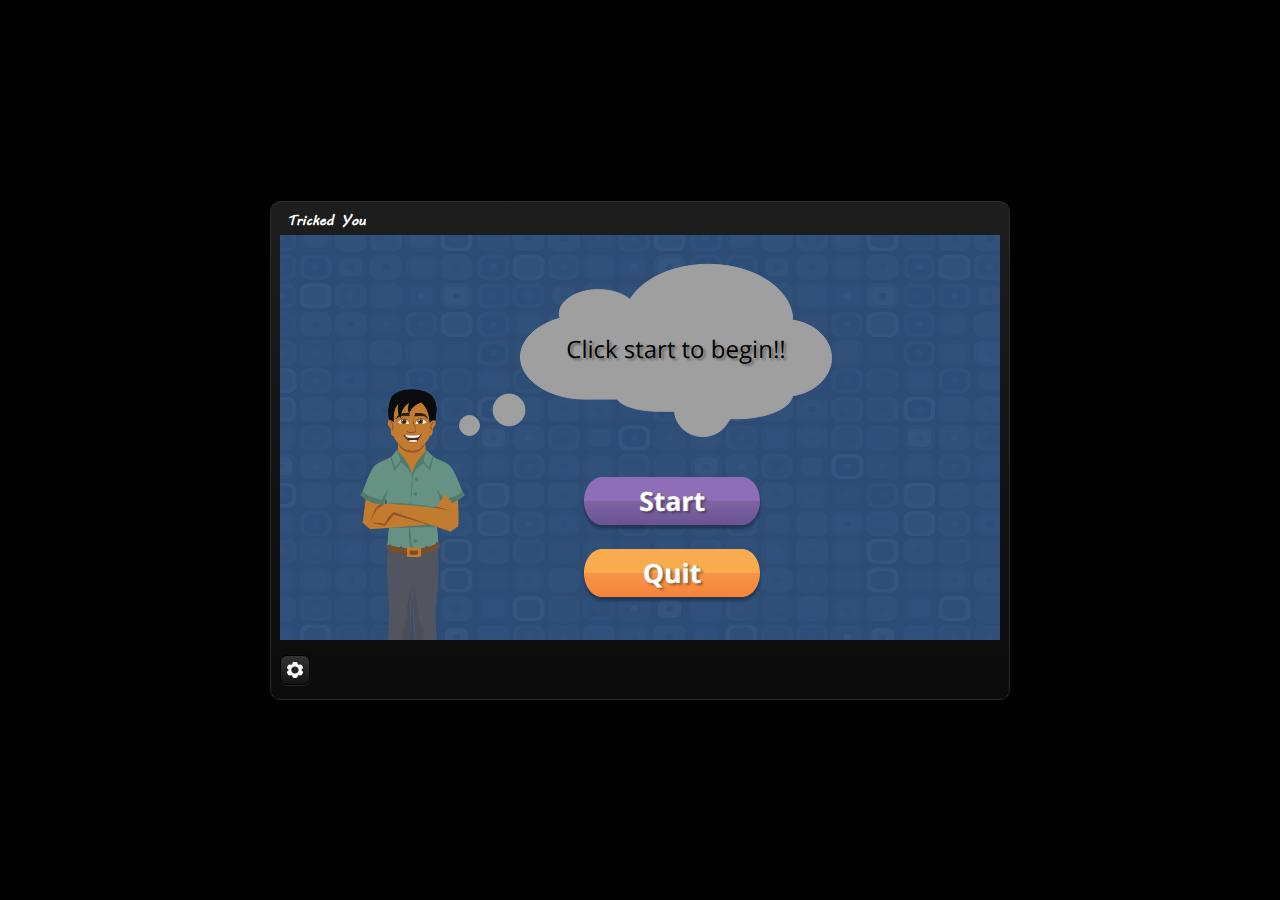
<file: index.html>
<!doctype html>
<html lang="en-US">
<head>
  <meta charset="utf-8">
  <!-- Created using Storyline 360 - http://www.articulate.com  -->
  <!-- version: 3.65.28121.0 -->
  <title>Tricked You</title>
  <meta http-equiv="x-ua-compatible" content="IE=edge"/>
  <meta name="viewport" content="width=device-width,initial-scale=1,user-scalable=no,shrink-to-fit=no,minimal-ui"/>
  <meta name="apple-mobile-web-app-capable" content="yes"/>
  <style>
    html, body { height: 100%; padding: 0; margin: 0 }
    #app { height: 100%; width: 100%; }
  </style>

  <script>
    window.DS = {};
    window.globals = {
      DATA_PATH_BASE: '',
      HAS_FRAME: true,
      HAS_SLIDE: true,

      lmsPresent: false,
      tinCanPresent: false,
      cmi5Present: false,
      aoSupport: false,
      scale: 'noscale',
      captureRc: false,
      browserSize: 'optimal',
      bgColor: '#000000',
      features: 'AccessibleVideo,InsertSvgPicture,LayerPresentAsDialog,MultipleQuizTracking,QuestionCorrectVariable,UpdatedThemeEditor',
      themeName: 'classic',
      preloaderColor: '#FFFFFF',
      suppressAnalytics: false,
      productChannel: 'stable',
      publishSource: 'storyline',
      aid: 'aid|a013950b-23ee-4e17-b3db-181055619eda',
      cid: 'aa8fadf0-d1cc-48bb-8a03-8aa0d28f4f06',
      playerVersion: '3.65.28121.0',
      publishTimestamp: '2022-07-05T11:22:02.3605394Z',
      maxIosVideoElements: 10,

      
      parseParams: function(qs) {
        if (window.globals.parsedParams != null) {
          return window.globals.parsedParams;
        }
        qs = (qs || window.location.search.substr(1)).split('+').join(' ');
        var params = {},
            tokens,
            re = /[?&]?([^=]+)=([^&]*)/g;

        while (tokens = re.exec(qs)) {
          params[decodeURIComponent(tokens[1]).trim()] =
            decodeURIComponent(tokens[2]).trim();
        }
        window.globals.parsedParams = params;
        return params;
      }

    };
  </script>
  <script>
    var isIe11 = ('ActiveXObject' in window || window.MSBlobBuilder != null)
      && window.msCrypto != null && !window.ActiveXObject;
    if (isIe11 && window.globals.features.indexOf('IE11Warning') != -1) {
      window.globals.unsupportedBrowser = true;
      document.write(atob('[base64]'));
    }
  </script>
  
  <script>window.THREE = { };</script>
  
</head>
<body style="background: #000000" class="cs-HTML theme-classic">
  <!-- 360 -->
  <script>!function(e){var i=/iPhone/i,o=/iPod/i,n=/iPad/i,t=/(?=.*\bAndroid\b)(?=.*\bMobile\b)/i,d=/Android/i,s=/(?=.*\bAndroid\b)(?=.*\bSD4930UR\b)/i,b=/(?=.*\bAndroid\b)(?=.*\b(?:KFOT|KFTT|KFJWI|KFJWA|KFSOWI|KFTHWI|KFTHWA|KFAPWI|KFAPWA|KFARWI|KFASWI|KFSAWI|KFSAWA)\b)/i,r=/IEMobile/i,h=/(?=.*\bWindows\b)(?=.*\bARM\b)/i,a=/BlackBerry/i,l=/BB10/i,p=/Opera Mini/i,f=/(CriOS|Chrome)(?=.*\bMobile\b)/i,u=/(?=.*\bFirefox\b)(?=.*\bMobile\b)/i,c=new RegExp("(?:Nexus 7|BNTV250|Kindle Fire|Silk|GT-P1000)","i"),w=function(e,i){return e.test(i)},A=function(e){var A=e||navigator.userAgent,v=A.split("[FBAN");if(void 0!==v[1]&&(A=v[0]),this.apple={phone:w(i,A),ipod:w(o,A),tablet:!w(i,A)&&w(n,A),device:w(i,A)||w(o,A)||w(n,A)},this.amazon={phone:w(s,A),tablet:!w(s,A)&&w(b,A),device:w(s,A)||w(b,A)},this.android={phone:w(s,A)||w(t,A),tablet:!w(s,A)&&!w(t,A)&&(w(b,A)||w(d,A)),device:w(s,A)||w(b,A)||w(t,A)||w(d,A)},this.windows={phone:w(r,A),tablet:w(h,A),device:w(r,A)||w(h,A)},this.other={blackberry:w(a,A),blackberry10:w(l,A),opera:w(p,A),firefox:w(u,A),chrome:w(f,A),device:w(a,A)||w(l,A)||w(p,A)||w(u,A)||w(f,A)},this.seven_inch=w(c,A),this.any=this.apple.device||this.android.device||this.windows.device||this.other.device||this.seven_inch,this.phone=this.apple.phone||this.android.phone||this.windows.phone,this.tablet=this.apple.tablet||this.android.tablet||this.windows.tablet,"undefined"==typeof window)return this},v=function(){var e=new A;return e.Class=A,e};"undefined"!=typeof module&&module.exports&&"undefined"==typeof window?module.exports=A:"undefined"!=typeof module&&module.exports&&"undefined"!=typeof window?module.exports=v():"function"==typeof define&&define.amd?define("isMobile",[],e.isMobile=v()):e.isMobile=v()}(this);
    window.isMobile.apple.tablet = window.isMobile.apple.tablet ||
      (navigator.platform === 'MacIntel' && navigator.maxTouchPoints > 1);
    window.isMobile.apple.device = window.isMobile.apple.device || window.isMobile.apple.tablet;
    window.isMobile.tablet = window.isMobile.tablet || window.isMobile.apple.tablet;
    window.isMobile.any = window.isMobile.any || window.isMobile.apple.tablet;
  </script>

  <div id="focus-sink" tabindex="-1"></div>

  <div id="preso"></div>
  <script>
    (function() {

      var classTypes = [ 'desktop', 'mobile', 'phone', 'tablet' ];

      var addDeviceClasses = function(prefix, testObj) {
        var curr, i;
        for (i = 0; i < classTypes.length; i++) {
          curr = classTypes[i];
          if (testObj[curr]) {
            document.body.classList.add(prefix + curr);
          }
        }
      };

      var params = window.globals.parseParams(),
          isDevicePreview = params.devicepreview === '1',
          isPhoneOverride = params.deviceType === 'phone' || (isDevicePreview && params.phone == '1'),
          isTabletOverride = (params.deviceType === 'tablet' || isDevicePreview) && !isPhoneOverride,
          isMobileOverride = isPhoneOverride || isTabletOverride;

      var deviceView = {
        desktop: !window.isMobile.any && !isMobileOverride,
        mobile: window.isMobile.any || isMobileOverride,
        phone: isPhoneOverride || (window.isMobile.phone && !isTabletOverride),
        tablet: isTabletOverride || window.isMobile.tablet
      };

      window.globals.deviceView = deviceView;
      window.isMobile.desktop = !window.isMobile.any;
      window.isMobile.mobile = window.isMobile.any;

      addDeviceClasses('view-', deviceView);

    })();
  </script>
  
  <script src='story_content/user.js' type=text/javascript></script>
  <div class="slide-loader"></div>

  <script>
    if (window.globals.deviceView.isMobile) { var doc = document, loader = doc.body.querySelector('.slide-loader'); [ 1, 2, 3 ].forEach(function(n) { var d = doc.createElement('div'); d.style.backgroundColor = window.globals.preloaderColor; d.classList.add('mobile-loader-dot'); d.classList.add('dot' + n); loader.appendChild(d); }); }
  </script>

  <div class="mobile-load-title-overlay" style="display: none">
    <div class="mobile-load-title">Tricked You</div>
  </div>

  <div class="mobile-chrome-warning"></div>

  <div class="warn-connection-dialog" style="display:none">
  <div class="warn-connection-content">
    <p>Internet connection lost. Please check your connection.</p>
    <p class="warn-connection-status"></p>
    <div class="warn-ui">
      <button class="connection-retry">Retry</button>
    </div>
  </div>
</div>

<style>
  .warn-connection-dialog {
    background: rgba(0, 0, 0, 0.2);
    position: fixed;
    left: 0;
    top: 0;
    width: 100%;
    height: 100%;
    z-index: 999;
  }
  .warn-connection-content {
    position: absolute;
    width: 80%;
    max-width: 450px;
    min-width: 350px;
    background: white;
    border: 1px solid black;
    color: black;
    min-height: 150px;
    padding: 1em;
    left: 50%;
    top: 50%;
    transform : translate(-50%, -50%);
  }
  .warn-connection-dialog button {
    position: relative;
    padding: .5em;
    cursor: pointer;
  }
  .warn-ui {
    position: absolute;
    bottom: 1em;
    width: 100%;
  }
  .warn-connection-status {
    color: red;
  }
</style>

<script>
  (function() {

    // @TODO this is POC code and can be cleaned up a bit more if we move forward
    // with the feature
    var CHECK_CONNECTION_TICK = 500;
    var RESTART_CHECK = 500; // for firefox
    var MESSAGE_DELAY = 200;

    var noConnection = 'no connection...'

    var warnEl = document.querySelector('.warn-connection-dialog');
    var retryEl = document.querySelector('.connection-retry');
    var statusEl = document.querySelector('.warn-connection-status');

    var controller;
    var checking = false;
    var warningShown;

    function checkConnection(sucessMethod) {
      checking = true;
      if (controller) {
        controller.abort();
      }

      controller = new AbortController();
      var signal = controller.signal;
      var done;

      // when the internet first goes out, firefox needs another
      // `fetch` request to start checking again for some reason
      if (window.navigator.userAgent.toLowerCase().includes('firefox')) {
        setTimeout(function() {
          if (!done) {
            checkConnection();
          }
        }, RESTART_CHECK);
      }

      fetch('./story_content/thumbnail.jpg', {
        method: 'GET',
        mode: 'cors',
        cache: 'no-cache',
        signal: signal
      }).then(function(result) {
        if (result.status >= 200 && result.status < 300) {
          if (sucessMethod) { sucessMethod(); }
        } else {
          statusEl.innerHTML = noConnection;
          showWarning();
        }
        checking = false;
        done = true;
      }).catch(function(err) {
        if (err.name === 'TypeError') {
          statusEl.innerHTML = noConnection;
          showWarning();
          done = true;
          checking = false;
        }
      });
    }

    function showWarning(btn) {
      warningShown = true;
      warnEl.style.display = 'block';
      statusEl.innerHTML = noConnection;
    }

    statusEl.innerHTML = noConnection;
    retryEl.addEventListener('click', function() {
      statusEl.innerHTML = 'trying to connect...';
      setTimeout(function() {
        checkConnection(function() {
          warningShown = false;
          warnEl.style.display = 'none';
          statusEl.innerHTML = 'connected!';
        });
      },  MESSAGE_DELAY);
    });

    if (window.AbortController != null && window.location.protocol != 'file:') {
      setInterval(function() {
        if (DS.flagManager && !DS.flagManager.hasFlag(DS.flagManager.constants.CONNECTION_MESSAGES)) {
          return;
        }

        if (!warningShown && !checking) {
          checkConnection();
        }

      }, CHECK_CONNECTION_TICK);
    }
  })();
</script>


  <script>
    
    if (window.autoSpider && window.vInterfaceObject) {
      document.querySelector('.mobile-load-title-overlay').style.display = 'none';
    }
  </script>

  

  <link rel="stylesheet" href="html5/data/css/output.min.css" data-noprefix/>
</body>
<script src="html5/lib/scripts/bootstrapper.min.js"></script>
</html>
</file>
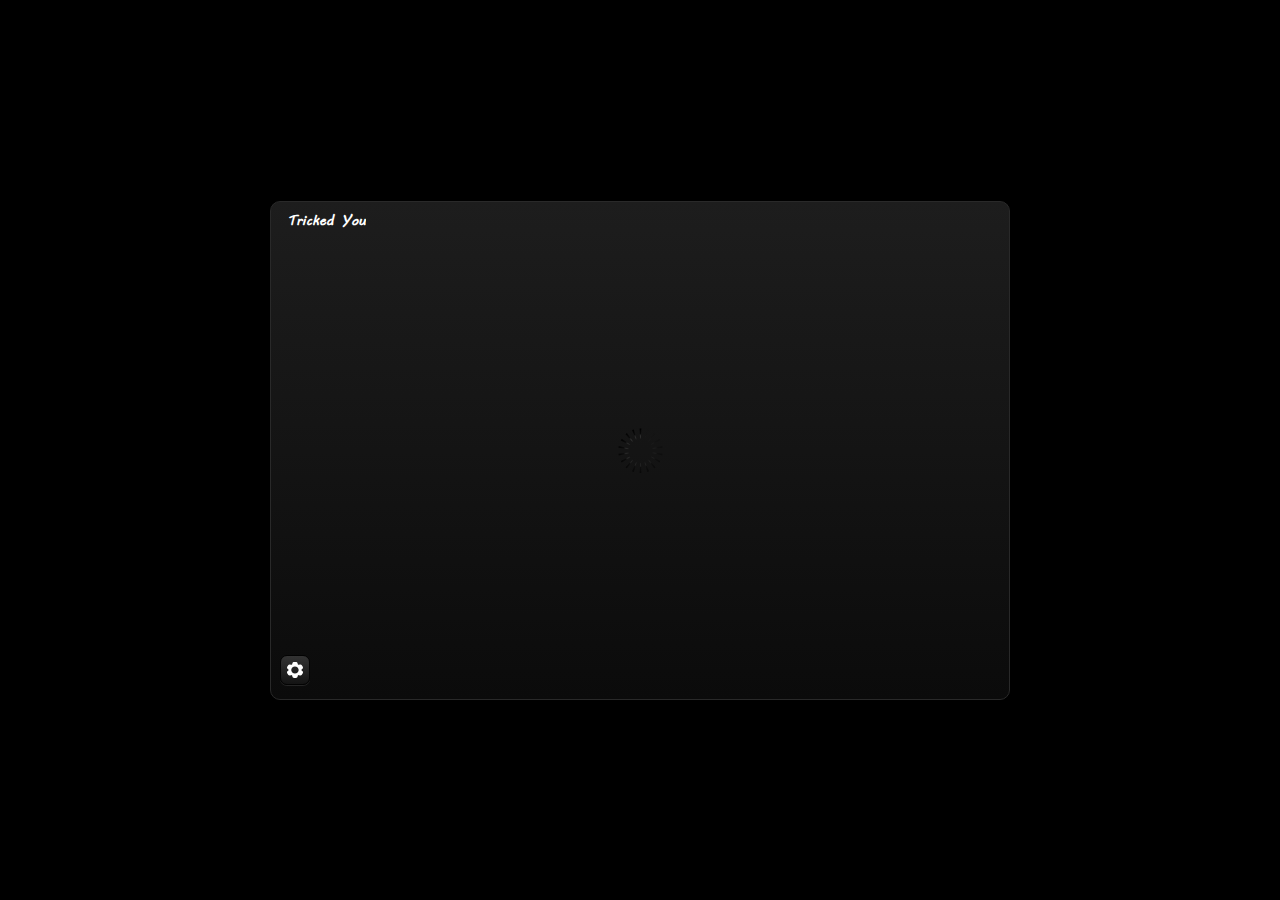
<file: index_lms.html>
<!doctype html>
<html lang="en-US">
<head>
  <meta charset="utf-8">
  <!-- Created using Storyline 360 - http://www.articulate.com  -->
  <!-- version: 3.65.28121.0 -->
  <title>Tricked You</title>
  <meta http-equiv="x-ua-compatible" content="IE=edge"/>
  <meta name="viewport" content="width=device-width,initial-scale=1,user-scalable=no,shrink-to-fit=no,minimal-ui"/>
  <meta name="apple-mobile-web-app-capable" content="yes"/>
  <style>
    html, body { height: 100%; padding: 0; margin: 0 }
    #app { height: 100%; width: 100%; }
  </style>

  <script>
    window.DS = {};
    window.globals = {
      DATA_PATH_BASE: '',
      HAS_FRAME: true,
      HAS_SLIDE: true,

      lmsPresent: true,
      tinCanPresent: false,
      cmi5Present: false,
      aoSupport: false,
      scale: 'noscale',
      captureRc: false,
      browserSize: 'optimal',
      bgColor: '#000000',
      features: 'AccessibleVideo,InsertSvgPicture,LayerPresentAsDialog,MultipleQuizTracking,QuestionCorrectVariable,UpdatedThemeEditor',
      themeName: 'classic',
      preloaderColor: '#FFFFFF',
      suppressAnalytics: false,
      productChannel: 'stable',
      publishSource: 'storyline',
      aid: 'aid|a013950b-23ee-4e17-b3db-181055619eda',
      cid: 'aa8fadf0-d1cc-48bb-8a03-8aa0d28f4f06',
      playerVersion: '3.65.28121.0',
      publishTimestamp: '2022-07-05T11:22:02.3760118Z',
      maxIosVideoElements: 10,

      
      parseParams: function(qs) {
        if (window.globals.parsedParams != null) {
          return window.globals.parsedParams;
        }
        qs = (qs || window.location.search.substr(1)).split('+').join(' ');
        var params = {},
            tokens,
            re = /[?&]?([^=]+)=([^&]*)/g;

        while (tokens = re.exec(qs)) {
          params[decodeURIComponent(tokens[1]).trim()] =
            decodeURIComponent(tokens[2]).trim();
        }
        window.globals.parsedParams = params;
        return params;
      }

    };
  </script>
  <script>
    var isIe11 = ('ActiveXObject' in window || window.MSBlobBuilder != null)
      && window.msCrypto != null && !window.ActiveXObject;
    if (isIe11 && window.globals.features.indexOf('IE11Warning') != -1) {
      window.globals.unsupportedBrowser = true;
      document.write(atob('[base64]'));
    }
  </script>
  <script src="lms/scormdriver.js" charset="utf-8"></script>
  <script>window.THREE = { };</script>
  
</head>
<body style="background: #000000" class="cs-HTML theme-classic">
  <!-- 360 -->
  <script>!function(e){var i=/iPhone/i,o=/iPod/i,n=/iPad/i,t=/(?=.*\bAndroid\b)(?=.*\bMobile\b)/i,d=/Android/i,s=/(?=.*\bAndroid\b)(?=.*\bSD4930UR\b)/i,b=/(?=.*\bAndroid\b)(?=.*\b(?:KFOT|KFTT|KFJWI|KFJWA|KFSOWI|KFTHWI|KFTHWA|KFAPWI|KFAPWA|KFARWI|KFASWI|KFSAWI|KFSAWA)\b)/i,r=/IEMobile/i,h=/(?=.*\bWindows\b)(?=.*\bARM\b)/i,a=/BlackBerry/i,l=/BB10/i,p=/Opera Mini/i,f=/(CriOS|Chrome)(?=.*\bMobile\b)/i,u=/(?=.*\bFirefox\b)(?=.*\bMobile\b)/i,c=new RegExp("(?:Nexus 7|BNTV250|Kindle Fire|Silk|GT-P1000)","i"),w=function(e,i){return e.test(i)},A=function(e){var A=e||navigator.userAgent,v=A.split("[FBAN");if(void 0!==v[1]&&(A=v[0]),this.apple={phone:w(i,A),ipod:w(o,A),tablet:!w(i,A)&&w(n,A),device:w(i,A)||w(o,A)||w(n,A)},this.amazon={phone:w(s,A),tablet:!w(s,A)&&w(b,A),device:w(s,A)||w(b,A)},this.android={phone:w(s,A)||w(t,A),tablet:!w(s,A)&&!w(t,A)&&(w(b,A)||w(d,A)),device:w(s,A)||w(b,A)||w(t,A)||w(d,A)},this.windows={phone:w(r,A),tablet:w(h,A),device:w(r,A)||w(h,A)},this.other={blackberry:w(a,A),blackberry10:w(l,A),opera:w(p,A),firefox:w(u,A),chrome:w(f,A),device:w(a,A)||w(l,A)||w(p,A)||w(u,A)||w(f,A)},this.seven_inch=w(c,A),this.any=this.apple.device||this.android.device||this.windows.device||this.other.device||this.seven_inch,this.phone=this.apple.phone||this.android.phone||this.windows.phone,this.tablet=this.apple.tablet||this.android.tablet||this.windows.tablet,"undefined"==typeof window)return this},v=function(){var e=new A;return e.Class=A,e};"undefined"!=typeof module&&module.exports&&"undefined"==typeof window?module.exports=A:"undefined"!=typeof module&&module.exports&&"undefined"!=typeof window?module.exports=v():"function"==typeof define&&define.amd?define("isMobile",[],e.isMobile=v()):e.isMobile=v()}(this);
    window.isMobile.apple.tablet = window.isMobile.apple.tablet ||
      (navigator.platform === 'MacIntel' && navigator.maxTouchPoints > 1);
    window.isMobile.apple.device = window.isMobile.apple.device || window.isMobile.apple.tablet;
    window.isMobile.tablet = window.isMobile.tablet || window.isMobile.apple.tablet;
    window.isMobile.any = window.isMobile.any || window.isMobile.apple.tablet;
  </script>

  <div id="focus-sink" tabindex="-1"></div>

  <div id="preso"></div>
  <script>
    (function() {

      var classTypes = [ 'desktop', 'mobile', 'phone', 'tablet' ];

      var addDeviceClasses = function(prefix, testObj) {
        var curr, i;
        for (i = 0; i < classTypes.length; i++) {
          curr = classTypes[i];
          if (testObj[curr]) {
            document.body.classList.add(prefix + curr);
          }
        }
      };

      var params = window.globals.parseParams(),
          isDevicePreview = params.devicepreview === '1',
          isPhoneOverride = params.deviceType === 'phone' || (isDevicePreview && params.phone == '1'),
          isTabletOverride = (params.deviceType === 'tablet' || isDevicePreview) && !isPhoneOverride,
          isMobileOverride = isPhoneOverride || isTabletOverride;

      var deviceView = {
        desktop: !window.isMobile.any && !isMobileOverride,
        mobile: window.isMobile.any || isMobileOverride,
        phone: isPhoneOverride || (window.isMobile.phone && !isTabletOverride),
        tablet: isTabletOverride || window.isMobile.tablet
      };

      window.globals.deviceView = deviceView;
      window.isMobile.desktop = !window.isMobile.any;
      window.isMobile.mobile = window.isMobile.any;

      addDeviceClasses('view-', deviceView);

    })();
  </script>
  
  <script src='story_content/user.js' type=text/javascript></script>
  <div class="slide-loader"></div>

  <script>
    if (window.globals.deviceView.isMobile) { var doc = document, loader = doc.body.querySelector('.slide-loader'); [ 1, 2, 3 ].forEach(function(n) { var d = doc.createElement('div'); d.style.backgroundColor = window.globals.preloaderColor; d.classList.add('mobile-loader-dot'); d.classList.add('dot' + n); loader.appendChild(d); }); }
  </script>

  <div class="mobile-load-title-overlay" style="display: none">
    <div class="mobile-load-title">Tricked You</div>
  </div>

  <div class="mobile-chrome-warning"></div>

  <div class="warn-connection-dialog" style="display:none">
  <div class="warn-connection-content">
    <p>Internet connection lost. Please check your connection.</p>
    <p class="warn-connection-status"></p>
    <div class="warn-ui">
      <button class="connection-retry">Retry</button>
    </div>
  </div>
</div>

<style>
  .warn-connection-dialog {
    background: rgba(0, 0, 0, 0.2);
    position: fixed;
    left: 0;
    top: 0;
    width: 100%;
    height: 100%;
    z-index: 999;
  }
  .warn-connection-content {
    position: absolute;
    width: 80%;
    max-width: 450px;
    min-width: 350px;
    background: white;
    border: 1px solid black;
    color: black;
    min-height: 150px;
    padding: 1em;
    left: 50%;
    top: 50%;
    transform : translate(-50%, -50%);
  }
  .warn-connection-dialog button {
    position: relative;
    padding: .5em;
    cursor: pointer;
  }
  .warn-ui {
    position: absolute;
    bottom: 1em;
    width: 100%;
  }
  .warn-connection-status {
    color: red;
  }
</style>

<script>
  (function() {

    // @TODO this is POC code and can be cleaned up a bit more if we move forward
    // with the feature
    var CHECK_CONNECTION_TICK = 500;
    var RESTART_CHECK = 500; // for firefox
    var MESSAGE_DELAY = 200;

    var noConnection = 'no connection...'

    var warnEl = document.querySelector('.warn-connection-dialog');
    var retryEl = document.querySelector('.connection-retry');
    var statusEl = document.querySelector('.warn-connection-status');

    var controller;
    var checking = false;
    var warningShown;

    function checkConnection(sucessMethod) {
      checking = true;
      if (controller) {
        controller.abort();
      }

      controller = new AbortController();
      var signal = controller.signal;
      var done;

      // when the internet first goes out, firefox needs another
      // `fetch` request to start checking again for some reason
      if (window.navigator.userAgent.toLowerCase().includes('firefox')) {
        setTimeout(function() {
          if (!done) {
            checkConnection();
          }
        }, RESTART_CHECK);
      }

      fetch('./story_content/thumbnail.jpg', {
        method: 'GET',
        mode: 'cors',
        cache: 'no-cache',
        signal: signal
      }).then(function(result) {
        if (result.status >= 200 && result.status < 300) {
          if (sucessMethod) { sucessMethod(); }
        } else {
          statusEl.innerHTML = noConnection;
          showWarning();
        }
        checking = false;
        done = true;
      }).catch(function(err) {
        if (err.name === 'TypeError') {
          statusEl.innerHTML = noConnection;
          showWarning();
          done = true;
          checking = false;
        }
      });
    }

    function showWarning(btn) {
      warningShown = true;
      warnEl.style.display = 'block';
      statusEl.innerHTML = noConnection;
    }

    statusEl.innerHTML = noConnection;
    retryEl.addEventListener('click', function() {
      statusEl.innerHTML = 'trying to connect...';
      setTimeout(function() {
        checkConnection(function() {
          warningShown = false;
          warnEl.style.display = 'none';
          statusEl.innerHTML = 'connected!';
        });
      },  MESSAGE_DELAY);
    });

    if (window.AbortController != null && window.location.protocol != 'file:') {
      setInterval(function() {
        if (DS.flagManager && !DS.flagManager.hasFlag(DS.flagManager.constants.CONNECTION_MESSAGES)) {
          return;
        }

        if (!warningShown && !checking) {
          checkConnection();
        }

      }, CHECK_CONNECTION_TICK);
    }
  })();
</script>


  <script>
    
    if (window.autoSpider && window.vInterfaceObject) {
      document.querySelector('.mobile-load-title-overlay').style.display = 'none';
    }
  </script>

  

  <link rel="stylesheet" href="html5/data/css/output.min.css" data-noprefix/>
</body>
<script src="html5/lib/scripts/bootstrapper.min.js"></script>
</html>
</file>
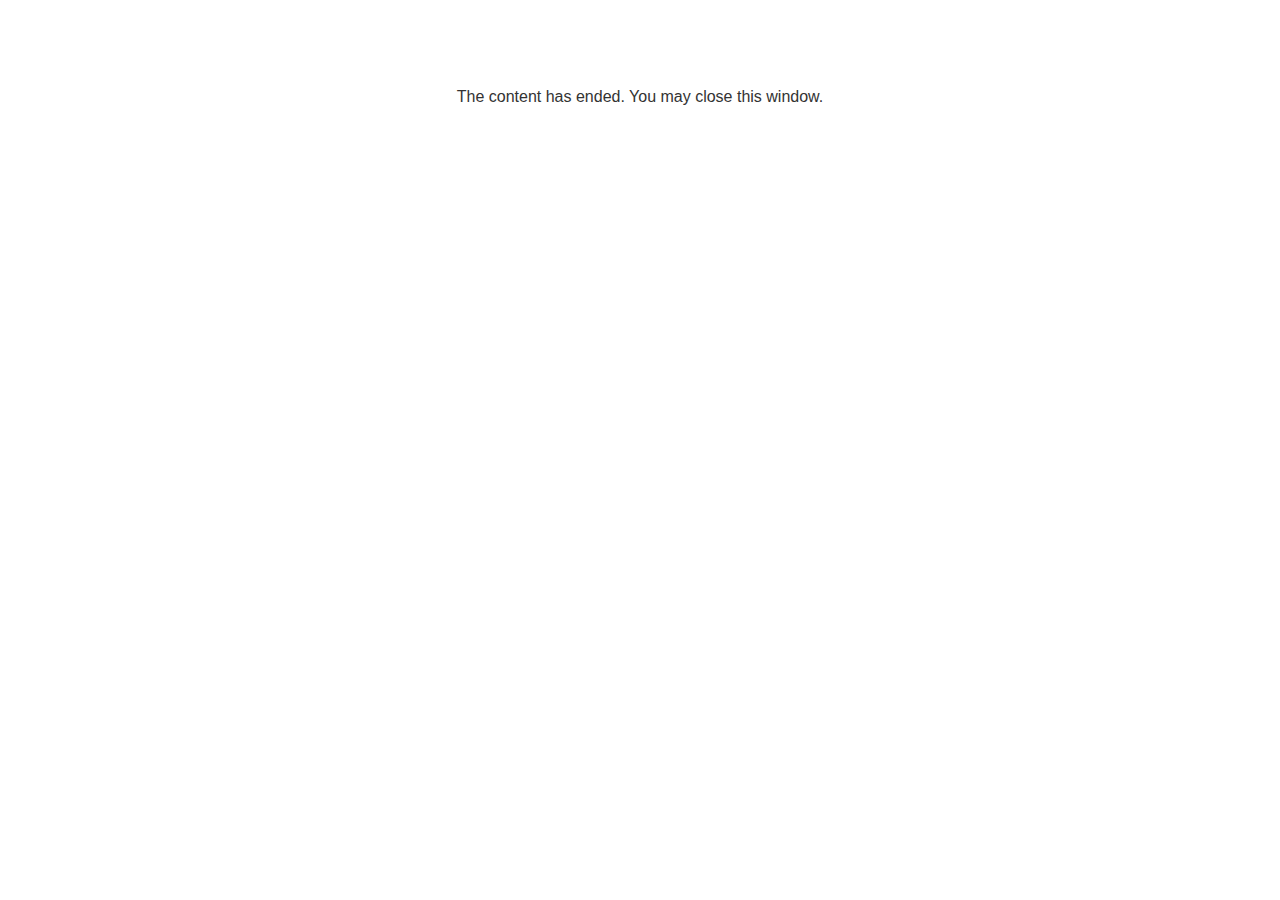
<file: lms/goodbye.html>
<!doctype html>
<html>
<body style="background-color: #ffffff;">

<p role="alert" style="color: #333333;font-family: MV Boli, articulate, tahoma, arial;font-size: medium;text-align: center;">
<br><br><br><br>
The content has ended. You may close this window.
</p>

</body>
</html>
</file>
<file: html5/data/css/output.min.css>
@font-face {
  font-family: 'MV BoliBold CharsetBold105937D5';
  src: url('[data-uri]');
  font-style: normal;
  font-weight: normal;
}
@font-face {
  font-family: 'MV Boli Charset1_ 6cbKx21C1CFD9';
  src: url('[data-uri]');
  font-style: normal;
  font-weight: normal;
}
@font-face {
  font-family: 'Open Sans Charset1_ 6hhBCFF73E0';
  src: url('[data-uri]');
  font-style: normal;
  font-weight: normal;
}
@font-face {
  font-family: 'Open SansBold CharsBoldD7122311';
  src: url('[data-uri]');
  font-style: normal;
  font-weight: normal;
}
@font-face {
  font-family: 'Ink FreeBold CharseBold122F818B';
  src: url('[data-uri]');
  font-style: normal;
  font-weight: normal;
}
@font-face {
  font-family: 'Rockwell Extra BoldBold80D1112E';
  src: url('[data-uri]');
  font-style: normal;
  font-weight: normal;
}
@font-face {
  font-family: 'Bell MTBold CharsetBold142471E0';
  src: url('[data-uri]');
  font-style: normal;
  font-weight: normal;
}
@font-face {
  font-family: 'PoppinsBold CharsetBold4EB52579';
  src: url('[data-uri]');
  font-style: normal;
  font-weight: normal;
}
@font-face {
  font-family: 'Open Sans Charset0_v9TY33EDE6F2';
  src: url('[data-uri]');
  font-style: normal;
  font-weight: normal;
}
@font-face {
  font-family: 'Open SansBold CharsBoldE47A47C6';
  src: url('[data-uri]');
  font-style: normal;
  font-weight: normal;
}
@font-face {
  font-family: 'Ink FreeBold CharseBold330F99B1';
  src: url('[data-uri]');
  font-style: normal;
  font-weight: normal;
}
@font-face {
  font-family: 'Rockwell Extra BoldBoldA25CCF91';
  src: url('[data-uri]');
  font-style: normal;
  font-weight: normal;
}
@font-face {
  font-family: 'Bell MTBold CharsetBold7B1945E2';
  src: url('[data-uri]');
  font-style: normal;
  font-weight: normal;
}
@font-face {
  font-family: 'PoppinsBold CharsetBoldB13A54C8';
  src: url('[data-uri]');
  font-style: normal;
  font-weight: normal;
}
.cs-HTML {
  background: rgba(0, 0, 0, 1);
}
.cs-npnxabnsnfns00000000001 .cs-infopanel  {
  box-shadow: 0 1px 0 rgba(0, 0, 0, 1);
  background: rgba(255, 255, 255, 1);
}
.cs-npnxabnsnfns00000000001 .cs-infopanel .cs-link {
  color: rgba(124, 34, 128, 1);
}
.cs-npnxabnsnfns00000000001 .cs-infopanel .cs-link:hover {
  color: rgba(0, 0, 238, 1);
}
.cs-npnxabnsnfns00000000001 .cs-infopanel .cs-name {
  color: rgba(68, 68, 68, 1);
}
.cs-npnxabnsnfns00000000001 .cs-infopanel .cs-title {
  color: rgba(153, 153, 153, 1);
}
.cs-npnxabnsnfns00000000001 .cs-infopanelpopup  {
  box-shadow: 0 1px 0 rgba(0, 0, 0, 1);
  background: linear-gradient(180deg, rgba(29, 29, 29, 1) 0%, rgba(11, 11, 11, 1) 100%);
}
.cs-npnxabnsnfns00000000001 .cs-infopanelpopup .cs-link {
  color: rgba(255, 255, 255, 1);
}
.cs-npnxabnsnfns00000000001 .cs-infopanelpopup .cs-link:hover {
  color: rgba(117, 117, 117, 1);
}
.cs-npnxabnsnfns00000000001 .cs-infopanelpopup .cs-name {
  color: rgba(114, 114, 114, 1);
}
.cs-npnxabnsnfns00000000001 .cs-infopanelpopup .cs-bio {
  color: rgba(255, 255, 255, 1);
}
.cs-npnxabnsnfns00000000001 .cs-timer  {
  color: rgba(255, 255, 255, 1);
}
.cs-npnxabnsnfns00000000001 .cs-duration stop:first-child {
  stop-color: rgba(0, 215, 255, 1);
}
.cs-npnxabnsnfns00000000001 .cs-duration stop:last-child {
  stop-color: rgba(0, 171, 255, 1);
}
.cs-npnxabnsnfns00000000001 .cs-elapsed stop:first-child {
  stop-color: rgba(254, 227, 71, 1);
}
.cs-npnxabnsnfns00000000001 .cs-elapsed stop:last-child {
  stop-color: rgba(252, 204, 42, 1);
}
.cs-npnxabnsnfns00000000001 .cs-timer .cs-pie .cs-innerstroke {
  stroke: rgba(255, 255, 255, 1);
}
.cs-npnxabnsnfns00000000001 .cs-timer .cs-pie .cs-innerborder {
  stroke: rgba(204, 204, 204, 1);
}
.cs-npnxabnsnfns00000000001 .cs-window  {
  box-shadow: 0 8px 5px rgba(0, 0, 0, 0.2);
  border-color: rgba(29, 29, 29, 1);
  background: rgba(42, 42, 42, 1);
  color: rgba(255, 255, 255, 1);
}
.cs-npnxabnsnfns00000000001 .cs-window .cs-diva {
  border-color: rgba(49, 49, 49, 1);
}
.cs-npnxabnsnfns00000000001 .cs-window .cs-divb {
  border-color: rgba(14, 14, 14, 1);
}
.cs-npnxabnsnfns00000000001 .cs-editor .cs-editor-slide {
  color: rgba(255, 255, 255, 1);
}
.cs-npnxabnsnfns00000000001 .cs-editor .cs-editor-html {
  color: rgba(255, 255, 255, 1);
}
.cs-npnxabnsnfns00000000001 .cs-editor .cs-editor-button {
  text-shadow: 0 1px 0 rgba(0, 0, 0, 1);
  color: rgba(255, 255, 255, 1);
  border-color: rgba(3, 3, 3, 1);
  background: linear-gradient(180deg, rgba(51, 51, 51, 1) 0%, rgba(20, 20, 20, 1) 100%);
}
.cs-npnxabnsnfns00000000001 .cs-editor .cs-editor-button:hover {
  background: linear-gradient(180deg, rgba(58, 58, 58, 1) 0%, rgba(12, 12, 12, 1) 100%);
}
.cs-npnxabnsnfns00000000001 .cs-editor .cs-editor-button:active {
  background: linear-gradient(180deg, rgba(20, 20, 20, 1) 0%, rgba(50, 50, 50, 1) 100%);
}
.cs-npnxabnsnfns00000000001 .cs-listitem  {
  color: rgba(255, 255, 255, 1);
  border-color: rgba(52, 52, 52, 1);
}
.cs-npnxabnsnfns00000000001 .cs-listitem.cs-viewed {
  color: rgba(135, 135, 135, 1);
}
.cs-npnxabnsnfns00000000001 .cs-listitem.cs-selected {
  color: rgba(255, 255, 255, 1);
  background: rgba(63, 63, 63, 1);
}
.cs-npnxabnsnfns00000000001 .cs-listitem.cs-selected:hover {
  background: rgba(63, 63, 63, 1);
}
.cs-npnxabnsnfns00000000001 .cs-listitem.cs-selected.hover {
  background: rgba(63, 63, 63, 1);
}
.cs-npnxabnsnfns00000000001 .cs-listitem.cs-selected:focus {
  background: rgba(63, 63, 63, 1);
}
.cs-npnxabnsnfns00000000001 .cs-listitem .cs-icon-carrot {
  fill: rgba(255, 255, 255, 1);
}
.cs-npnxabnsnfns00000000001 .cs-listitem .cs-icon-carrot .cs-shadow {
  fill: rgba(0, 0, 0, 1);
}
.cs-npnxabnsnfns00000000001 .cs-listitem:hover {
  background: rgba(49, 49, 49, 1);
}
.cs-npnxabnsnfns00000000001 .cs-listitem.hover {
  background: rgba(49, 49, 49, 1);
}
.cs-npnxabnsnfns00000000001 .cs-listitem:focus {
  background: rgba(49, 49, 49, 1);
}
.cs-npnxabnsnfns00000000001 .cs-glossary  {
  color: rgba(255, 255, 255, 1);
}
.cs-npnxabnsnfns00000000001 .cs-glossary .cs-scrolling-panel {
  background: rgba(51, 51, 51, 1);
}
.cs-npnxabnsnfns00000000001 .cs-glossary .cs-term.cs-selected .cs-choice-list-trigger {
  color: rgba(255, 255, 255, 1);
  background: rgba(63, 63, 63, 1);
}
.cs-npnxabnsnfns00000000001 .cs-glossary .cs-term.cs-selected .cs-choice-list-trigger:focus {
  color: rgba(255, 255, 255, 1);
  background: rgba(63, 63, 63, 1);
}
.cs-npnxabnsnfns00000000001 .cs-glossary .cs-term:hover .cs-choice-list-trigger {
  background: rgba(28, 28, 28, 1);
}
.cs-npnxabnsnfns00000000001 .cs-glossary .cs-term.hover .cs-choice-list-trigger {
  background: rgba(28, 28, 28, 1);
}
.cs-npnxabnsnfns00000000001 .cs-glossary .cs-term .cs-choice-list-trigger:focus {
  background: rgba(28, 28, 28, 1);
}
.cs-npnxabnsnfns00000000001 .cs-glossary .cs-diva {
  border-color: rgba(61, 61, 61, 1);
}
.cs-npnxabnsnfns00000000001 .cs-glossary .cs-divb {
  border-color: rgba(32, 32, 32, 1);
}
.cs-npnxabnsnfns00000000001 .cs-glossary .cs-divc {
  border-color: rgba(61, 61, 61, 1);
}
.cs-npnxabnsnfns00000000001 .cs-glossary .cs-heading {
  color: rgba(255, 255, 255, 1);
}
.cs-npnxabnsnfns00000000001 .cs-resource .cs-separator {
  border-color: rgba(44, 44, 44, 1);
}
.cs-npnxabnsnfns00000000001 .cs-outline  {
  color: rgba(255, 255, 255, 1);
}
.cs-npnxabnsnfns00000000001 .cs-outline .cs-diva {
  border-color: rgba(28, 28, 28, 1);
}
.cs-npnxabnsnfns00000000001 .cs-outline .cs-divb {
  border-color: rgba(54, 54, 54, 1);
}
.cs-npnxabnsnfns00000000001 .cs-outline .cs-divc {
  border-color: rgba(52, 52, 52, 1);
}
.cs-npnxabnsnfns00000000001 .cs-outline .cs-search-filter:hover {
  color: rgba(117, 117, 117, 1);
}
.cs-npnxabnsnfns00000000001 .cs-outline .cs-search-filter.hover {
  color: rgba(117, 117, 117, 1);
}
.cs-npnxabnsnfns00000000001 .cs-transcript  {
  color: rgba(255, 255, 255, 1);
}
.cs-npnxabnsnfns00000000001 .cs-transcript .cs-div {
  border-color: rgba(44, 44, 44, 1);
}
.cs-npnxabnsnfns00000000001 .cs-tabs:not(.topmenu-item) {
  color: rgba(114, 114, 114, 1);
}
.cs-npnxabnsnfns00000000001 .cs-tabs .cs-inner-button:not(.topmenu-item) {
  text-shadow: 0 1px 0 rgba(0, 0, 0, 1);
}
.cs-npnxabnsnfns00000000001 .cs-tabs:hover:not(.topmenu-item) {
  color: rgba(82, 84, 84, 1);
}
.cs-npnxabnsnfns00000000001 .cs-tabs.cs-selected {
  background: rgba(36, 36, 36, 1);
  color: rgba(255, 255, 255, 1);
}
.cs-npnxabnsnfns00000000001 .cs-seekcontrol  {
  background: linear-gradient(180deg, rgba(51, 51, 51, 1) 0%, rgba(20, 20, 20, 1) 100%);
  border-color: rgba(3, 3, 3, 1);
}
.cs-npnxabnsnfns00000000001 .cs-seekcontrol .cs-button:hover .cs-icon {
  fill: rgba(255, 255, 255, 1);
}
.cs-npnxabnsnfns00000000001 .cs-seekcontrol .cs-button.hover .cs-icon {
  fill: rgba(255, 255, 255, 1);
}
.cs-npnxabnsnfns00000000001 .cs-seekcontrol .cs-button .cs-icon-shadow {
  fill: rgba(0, 0, 0, 1);
}
.cs-npnxabnsnfns00000000001 .cs-seekcontrol .cs-button .cs-icon {
  fill: rgba(255, 255, 255, 1);
}
.cs-npnxabnsnfns00000000001 .cs-seekcontrol .cs-seek .cs-fill {
  background: rgba(255, 255, 255, 1);
}
.cs-npnxabnsnfns00000000001 .cs-seekcontrol .cs-seek {
  background: rgba(34, 34, 34, 1);
  border-color: rgba(26, 26, 26, 1);
}
.cs-npnxabnsnfns00000000001 .cs-searchinput .cs-input {
  color: rgba(45, 45, 45, 1);
  border-color: rgba(32, 32, 32, 1);
  background: rgba(255, 255, 255, 1);
}
.cs-npnxabnsnfns00000000001 .cs-searchinput .cs-input:focus {
  color: rgba(45, 45, 45, 1);
  background: rgba(255, 255, 255, 1);
}
.cs-npnxabnsnfns00000000001 .cs-searchinput .cs-input:hover {
  box-shadow: inset 0 0 1px 0 rgba(235, 148, 113, 0);
}
.cs-npnxabnsnfns00000000001 .cs-searchinput .cs-input.hover {
  box-shadow: inset 0 0 1px 0 rgba(235, 148, 113, 0);
}
.cs-npnxabnsnfns00000000001 .cs-searchinput .cs-button .cs-icon {
  fill: rgba(255, 255, 255, 1);
}
.cs-npnxabnsnfns00000000001 .cs-searchinput .cs-button:hover {
  fill: linear-gradient(180deg, rgba(58, 58, 58, 1) 0%, rgba(12, 12, 12, 1) 100%);
}
.cs-npnxabnsnfns00000000001 .cs-searchinput .cs-button.hover {
  fill: linear-gradient(180deg, rgba(58, 58, 58, 1) 0%, rgba(12, 12, 12, 1) 100%);
}
.cs-npnxabnsnfns00000000001 .cs-menu  {
  box-shadow: 0 1px 0 rgba(14, 14, 14, 1);
  background: rgba(36, 36, 36, 1);
}
.cs-npnxabnsnfns00000000001 .cs-topmenu-item.active .cs-tab {
  background: rgba(36, 36, 36, 1);
}
.cs-npnxabnsnfns00000000001 .cs-logo  {
  box-shadow: 0 1px 0 rgba(0, 0, 0, 1);
  background: rgba(255, 255, 255, 1);
}
.cs-npnxabnsnfns00000000001 .cs-checkbox  {
  color: rgba(255, 255, 255, 1);
}
.cs-npnxabnsnfns00000000001 .cs-checkbox:hover {
  border-color: rgba(156, 156, 156, 1);
}
.cs-npnxabnsnfns00000000001 .cs-checkbox.hover {
  border-color: rgba(156, 156, 156, 1);
}
.cs-npnxabnsnfns00000000001 .cs-checkbox .cs-box {
  color: rgba(255, 255, 255, 1);
  border-color: rgba(22, 22, 22, 1);
}
.cs-npnxabnsnfns00000000001 .cs-checkbox .cs-box:checked::after {
  color: rgba(43, 196, 0, 1);
}
.cs-npnxabnsnfns00000000001 .cs-checkbox .cs-box.checked.after {
  color: rgba(43, 196, 0, 1);
}
.cs-npnxabnsnfns00000000001 .cs-button  {
  text-shadow: 0 1px 0 rgba(0, 0, 0, 1);
  color: rgba(255, 255, 255, 1);
  border-color: rgba(3, 3, 3, 1);
  background: linear-gradient(180deg, rgba(51, 51, 51, 1) 0%, rgba(20, 20, 20, 1) 100%);
  box-shadow: 0 1px 0 rgba(37, 37, 37, 1);
}
.cs-npnxabnsnfns00000000001 .cs-button .cs-icon {
  fill: rgba(255, 255, 255, 1);
}
.cs-npnxabnsnfns00000000001 .cs-button .cs-icon-shadow {
  fill: rgba(0, 0, 0, 1);
}
.cs-npnxabnsnfns00000000001 .cs-button:hover {
  background: linear-gradient(180deg, rgba(58, 58, 58, 1) 0%, rgba(12, 12, 12, 1) 100%);
}
.cs-npnxabnsnfns00000000001 .cs-button.hover {
  background: linear-gradient(180deg, rgba(58, 58, 58, 1) 0%, rgba(12, 12, 12, 1) 100%);
}
.cs-npnxabnsnfns00000000001 .cs-button:active {
  background: linear-gradient(180deg, rgba(20, 20, 20, 1) 0%, rgba(50, 50, 50, 1) 100%);
}
.cs-npnxabnsnfns00000000001 .cs-button.cs-disabled:hover {
  background: linear-gradient(180deg, rgba(51, 51, 51, 1) 0%, rgba(20, 20, 20, 1) 100%);
}
.cs-npnxabnsnfns00000000001 .cs-button.cs-disabled.hover {
  background: linear-gradient(180deg, rgba(51, 51, 51, 1) 0%, rgba(20, 20, 20, 1) 100%);
}
.cs-npnxabnsnfns00000000001 .cs-button.cs-disabled:active {
  background: linear-gradient(180deg, rgba(51, 51, 51, 1) 0%, rgba(20, 20, 20, 1) 100%);
}
.cs-npnxabnsnfns00000000001 .cs-button.cs-volume:hover {
  background: linear-gradient(180deg, rgba(51, 51, 51, 1) 0%, rgba(20, 20, 20, 1) 100%);
}
.cs-npnxabnsnfns00000000001 .cs-button.cs-volume.hover {
  background: linear-gradient(180deg, rgba(51, 51, 51, 1) 0%, rgba(20, 20, 20, 1) 100%);
}
.cs-npnxabnsnfns00000000001 .cs-button.cs-volume:active {
  background: linear-gradient(180deg, rgba(51, 51, 51, 1) 0%, rgba(20, 20, 20, 1) 100%);
}
.cs-npnxabnsnfns00000000001.cs-base  {
  color: rgba(255, 255, 255, 1);
  border-color: rgba(41, 41, 41, 1);
  background: linear-gradient(180deg, rgba(29, 29, 29, 1) 0%, rgba(11, 11, 11, 1) 100%);
}
.cs-npnxabnsnfns00000000001.cs-base .cs-separator .cs-diva {
  background: rgba(14, 14, 14, 1);
}
.cs-npnxabnsnfns00000000001.cs-base .cs-separator .cs-divb {
  background: rgba(49, 49, 49, 1);
}
.cs-npnxabnsnfns00000000001.cs-base .cs-topmenu-item.active .cs-tab {
  border-color: rgba(14, 14, 14, 1);
}
.cs-npnxabnsnfns00000000001.cs-base .cs-topmenu-item.active .cs-panel {
  border-color: rgba(14, 14, 14, 1);
}
.cs-npnxabnsnfns00000000001.cs-base .cs-left {
  background: linear-gradient(180deg, rgba(27, 27, 27, 1) 0%, rgba(10, 10, 10, 1) 100%);
}
.cs-npnxabnsnfns00000000001.cs-base .cs-area-primary .cs-slide-container {
  background: linear-gradient(180deg, rgba(29, 29, 29, 1) 0%, rgba(11, 11, 11, 1) 100%);
}
.cs-npnxabnsnfns00000000001 .cs-volume::-moz-range-thumb {
  border-color: rgba(28, 28, 28, 1);
  box-shadow: inset 0 0 1px 0 rgba(90, 90, 90, 1);
  background: rgba(76, 76, 76, 1);
}
.cs-npnxabnsnfns00000000001 .cs-volume::-ms-thumb {
  border-color: rgba(28, 28, 28, 1);
  box-shadow: inset 0 0 1px 0 rgba(90, 90, 90, 1);
  background: rgba(76, 76, 76, 1);
}
.cs-npnxabnsnfns00000000001 .cs-volume::-webkit-slider-thumb {
  border-color: rgba(28, 28, 28, 1);
  box-shadow: inset 0 0 1px 0 rgba(90, 90, 90, 1);
  background: rgba(76, 76, 76, 1);
}
.cs-npnxabnsnfns00000000001 .cs-volume::-moz-range-track {
  border-color: rgba(73, 73, 73, 1);
  background: rgba(49, 49, 49, 1);
}
.cs-npnxabnsnfns00000000001 .cs-volume::-ms-track {
  border-color: rgba(73, 73, 73, 1);
  background: rgba(49, 49, 49, 1);
}
.cs-npnxabnsnfns00000000001 .cs-volume::-webkit-slider-runnable-track {
  border-color: rgba(73, 73, 73, 1);
  background: rgba(49, 49, 49, 1);
}
body.show-focus .tab-focus-box {
  border-color: rgba(255, 255, 0, 1);
}
.skipnav {
  border-color: rgba(255, 255, 0, 1);
}
.fn-npnxnanbsnfns00000000001 {
  font-family: 'MV BoliE4CF0426';
  -webkit-font-variant-ligatures: no-common-ligatures;
  font-variant-ligatures: no-common-ligatures;
}
.fn-pxabnsnfns00000000001 {
  font-family: 'MV BoliE4CF0426';
  -webkit-font-variant-ligatures: no-common-ligatures;
  font-variant-ligatures: no-common-ligatures;
}
.fn-npxnabnsnfns00000000001 {
  font-family: 'MV BoliE4CF0426';
  -webkit-font-variant-ligatures: no-common-ligatures;
  font-variant-ligatures: no-common-ligatures;
}
.fn-npnxnanbnsnfns00000000001 {
  font-family: 'MV BoliE4CF0426';
  -webkit-font-variant-ligatures: no-common-ligatures;
  font-variant-ligatures: no-common-ligatures;
}
.fn-pxabnsnfns00000000000 {
  font-family: 'MV BoliE4CF0426';
  -webkit-font-variant-ligatures: no-common-ligatures;
  font-variant-ligatures: no-common-ligatures;
}
.fn-npnxabnsnfns00000000001 {
  font-family: 'MV BoliE4CF0426';
  -webkit-font-variant-ligatures: no-common-ligatures;
  font-variant-ligatures: no-common-ligatures;
}
.fn-npnxabsnfns00000000001 {
  font-family: 'MV BoliE4CF0426';
  -webkit-font-variant-ligatures: no-common-ligatures;
  font-variant-ligatures: no-common-ligatures;
}
@font-face {
  font-family: 'MV BoliE4CF0426';
  src: url('[data-uri]');
  font-style: normal;
  font-weight: normal;
}
@font-face {
  font-family: 'MV BoliE4CF0426';
  src: url('[data-uri]');
  font-style: normal;
  font-weight: normal;
}
.cs-InvalidPromptSlide .cs-6F9tZeZqEnA-InvalidPromptSlide-btn0 {
  color: rgba(255, 255, 255, 1);
  border-color: rgba(3, 3, 3, 1);
  background: linear-gradient(180deg, rgba(51, 51, 51, 1) 0%, rgba(20, 20, 20, 1) 100%);
  text-shadow: 0 1px 0 rgba(0, 0, 0, 1);
}
.cs-InvalidPromptSlide .cs-6F9tZeZqEnA-InvalidPromptSlide-btn0 .cs-html {
  color: rgba(255, 255, 255, 1);
}
.cs-InvalidPromptSlide .cs-6F9tZeZqEnA-InvalidPromptSlide-btn0 .cs-slide {
  border-color: rgba(255, 255, 255, 1);
}
.cs-InvalidPromptSlide .cs-6F9tZeZqEnA-InvalidPromptSlide-btn0:hover {
  background: linear-gradient(180deg, rgba(58, 58, 58, 1) 0%, rgba(12, 12, 12, 1) 100%);
}
.cs-InvalidPromptSlide .cs-6F9tZeZqEnA-InvalidPromptSlide-btn0:active {
  background: linear-gradient(180deg, rgba(20, 20, 20, 1) 0%, rgba(50, 50, 50, 1) 100%);
}
.cs-PrintPromptSlide .cs-6F9tZeZqEnA-PrintPromptSlide-btn0 {
  color: rgba(255, 255, 255, 1);
  border-color: rgba(3, 3, 3, 1);
  background: linear-gradient(180deg, rgba(51, 51, 51, 1) 0%, rgba(20, 20, 20, 1) 100%);
  text-shadow: 0 1px 0 rgba(0, 0, 0, 1);
}
.cs-PrintPromptSlide .cs-6F9tZeZqEnA-PrintPromptSlide-btn0 .cs-html {
  color: rgba(255, 255, 255, 1);
}
.cs-PrintPromptSlide .cs-6F9tZeZqEnA-PrintPromptSlide-btn0 .cs-slide {
  border-color: rgba(255, 255, 255, 1);
}
.cs-PrintPromptSlide .cs-6F9tZeZqEnA-PrintPromptSlide-btn0:hover {
  background: linear-gradient(180deg, rgba(58, 58, 58, 1) 0%, rgba(12, 12, 12, 1) 100%);
}
.cs-PrintPromptSlide .cs-6F9tZeZqEnA-PrintPromptSlide-btn0:active {
  background: linear-gradient(180deg, rgba(20, 20, 20, 1) 0%, rgba(50, 50, 50, 1) 100%);
}
.cs-ScrollPromptSlide .cs-6F9tZeZqEnA-ScrollPromptSlide-btn0 {
  color: rgba(255, 255, 255, 1);
  border-color: rgba(3, 3, 3, 1);
  background: linear-gradient(180deg, rgba(51, 51, 51, 1) 0%, rgba(20, 20, 20, 1) 100%);
  text-shadow: 0 1px 0 rgba(0, 0, 0, 1);
}
.cs-ScrollPromptSlide .cs-6F9tZeZqEnA-ScrollPromptSlide-btn0 .cs-html {
  color: rgba(255, 255, 255, 1);
}
.cs-ScrollPromptSlide .cs-6F9tZeZqEnA-ScrollPromptSlide-btn0 .cs-slide {
  border-color: rgba(255, 255, 255, 1);
}
.cs-ScrollPromptSlide .cs-6F9tZeZqEnA-ScrollPromptSlide-btn0:hover {
  background: linear-gradient(180deg, rgba(58, 58, 58, 1) 0%, rgba(12, 12, 12, 1) 100%);
}
.cs-ScrollPromptSlide .cs-6F9tZeZqEnA-ScrollPromptSlide-btn0:active {
  background: linear-gradient(180deg, rgba(20, 20, 20, 1) 0%, rgba(50, 50, 50, 1) 100%);
}
.cs-ResumePromptSlide .cs-6F9tZeZqEnA-ResumePromptSlide-btn0 {
  color: rgba(255, 255, 255, 1);
  border-color: rgba(3, 3, 3, 1);
  background: linear-gradient(180deg, rgba(51, 51, 51, 1) 0%, rgba(20, 20, 20, 1) 100%);
  text-shadow: 0 1px 0 rgba(0, 0, 0, 1);
}
.cs-ResumePromptSlide .cs-6F9tZeZqEnA-ResumePromptSlide-btn0 .cs-html {
  color: rgba(255, 255, 255, 1);
}
.cs-ResumePromptSlide .cs-6F9tZeZqEnA-ResumePromptSlide-btn0 .cs-slide {
  border-color: rgba(255, 255, 255, 1);
}
.cs-ResumePromptSlide .cs-6F9tZeZqEnA-ResumePromptSlide-btn0:hover {
  background: linear-gradient(180deg, rgba(58, 58, 58, 1) 0%, rgba(12, 12, 12, 1) 100%);
}
.cs-ResumePromptSlide .cs-6F9tZeZqEnA-ResumePromptSlide-btn0:active {
  background: linear-gradient(180deg, rgba(20, 20, 20, 1) 0%, rgba(50, 50, 50, 1) 100%);
}
.cs-ResumePromptSlide .cs-6F9tZeZqEnA-ResumePromptSlide-btn1 {
  color: rgba(255, 255, 255, 1);
  border-color: rgba(3, 3, 3, 1);
  background: linear-gradient(180deg, rgba(51, 51, 51, 1) 0%, rgba(20, 20, 20, 1) 100%);
  text-shadow: 0 1px 0 rgba(0, 0, 0, 1);
}
.cs-ResumePromptSlide .cs-6F9tZeZqEnA-ResumePromptSlide-btn1 .cs-html {
  color: rgba(255, 255, 255, 1);
}
.cs-ResumePromptSlide .cs-6F9tZeZqEnA-ResumePromptSlide-btn1 .cs-slide {
  border-color: rgba(255, 255, 255, 1);
}
.cs-ResumePromptSlide .cs-6F9tZeZqEnA-ResumePromptSlide-btn1:hover {
  background: linear-gradient(180deg, rgba(58, 58, 58, 1) 0%, rgba(12, 12, 12, 1) 100%);
}
.cs-ResumePromptSlide .cs-6F9tZeZqEnA-ResumePromptSlide-btn1:active {
  background: linear-gradient(180deg, rgba(20, 20, 20, 1) 0%, rgba(50, 50, 50, 1) 100%);
}
.cs-ExternalInterfaceErrorSlide .cs-buttonOK {
  color: rgba(255, 255, 255, 1);
  border-color: rgba(3, 3, 3, 1);
  background: linear-gradient(180deg, rgba(51, 51, 51, 1) 0%, rgba(20, 20, 20, 1) 100%);
  text-shadow: 0 1px 0 rgba(0, 0, 0, 1);
}
.cs-ExternalInterfaceErrorSlide .cs-buttonOK .cs-html {
  color: rgba(255, 255, 255, 1);
}
.cs-ExternalInterfaceErrorSlide .cs-buttonOK .cs-slide {
  border-color: rgba(255, 255, 255, 1);
}
.cs-ExternalInterfaceErrorSlide .cs-buttonOK:hover {
  background: linear-gradient(180deg, rgba(58, 58, 58, 1) 0%, rgba(12, 12, 12, 1) 100%);
}
.cs-ExternalInterfaceErrorSlide .cs-buttonOK:active {
  background: linear-gradient(180deg, rgba(20, 20, 20, 1) 0%, rgba(50, 50, 50, 1) 100%);
}
</file>
